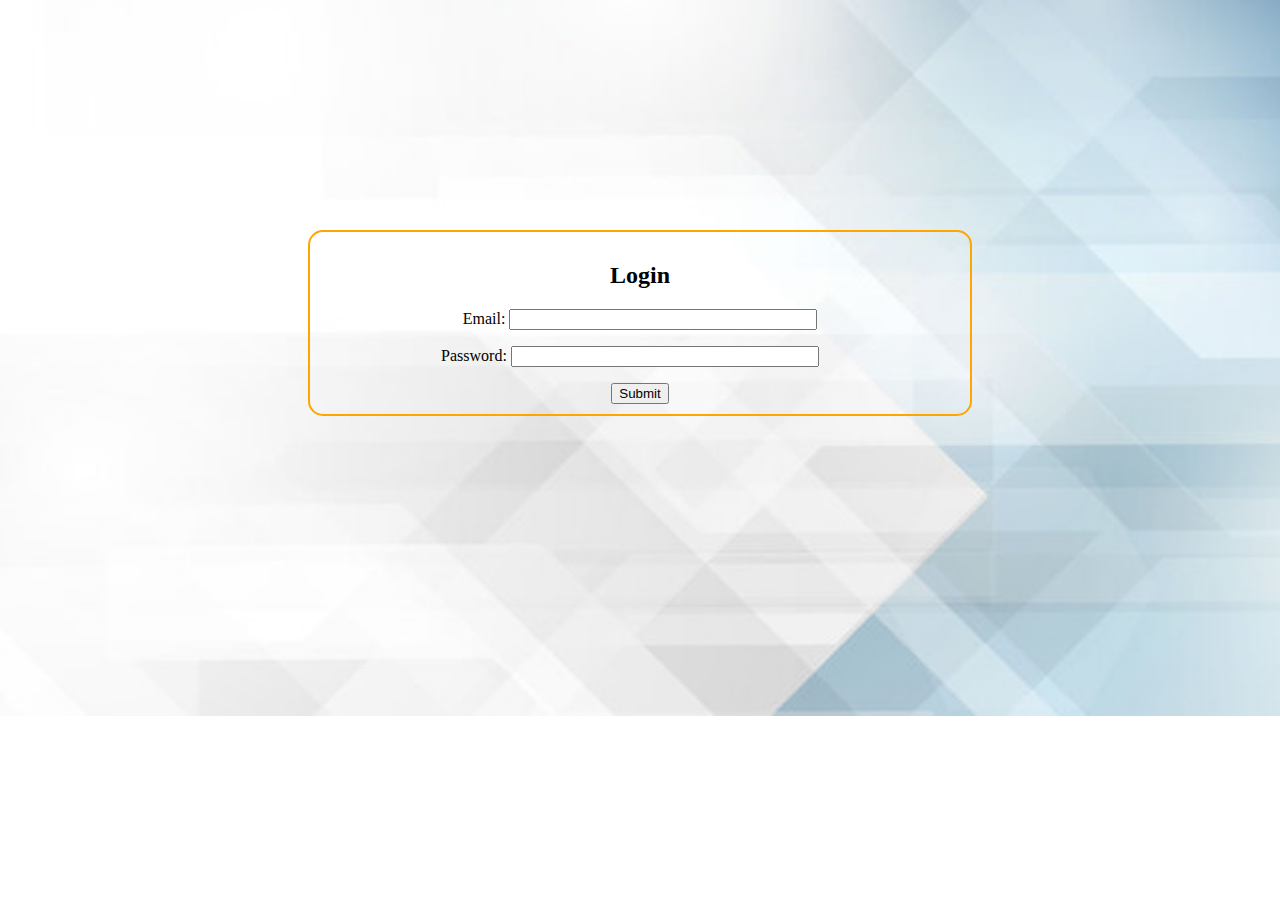
<file: project1/login.html>
<!DOCTYPE html>
<html lang="en">
<head>
    <meta charset="UTF-8">
    <meta name="viewport" content="width=device-width, initial-scale=1.0">
    <title>Login</title>
    <link rel="stylesheet" href="../project1/styles/login.css">
</head>
<body>
    <form action="" class="login">
        <span>
            <h2>Login</h2  >
        </span>
        <span>
            <p>Email: <input type="email" name="" id="" class="email"></p>
        </span>
        <span>
            <p>Password: <input type="password" name="" id="" class="password" style=""></p>
        </span>
        <input type="button" value="Submit">
    </form>
</body>
</html>
</file>
<file: project1/styles/login.css>
body {
    background-image: url('../media/background_image.jpg');
    background-repeat: no-repeat;
    background-size: cover;
    text-align: center;
}
.login{
    border:2px solid orange;
    border-radius: 15px; 
    margin: 230px 300px 300px 300px;
    padding: 10px 10px 10px 10px;
    
}
.email{
    width: 300px;
}
.password{
    width: 300px;
    margin-right:20px;
}
</file>
